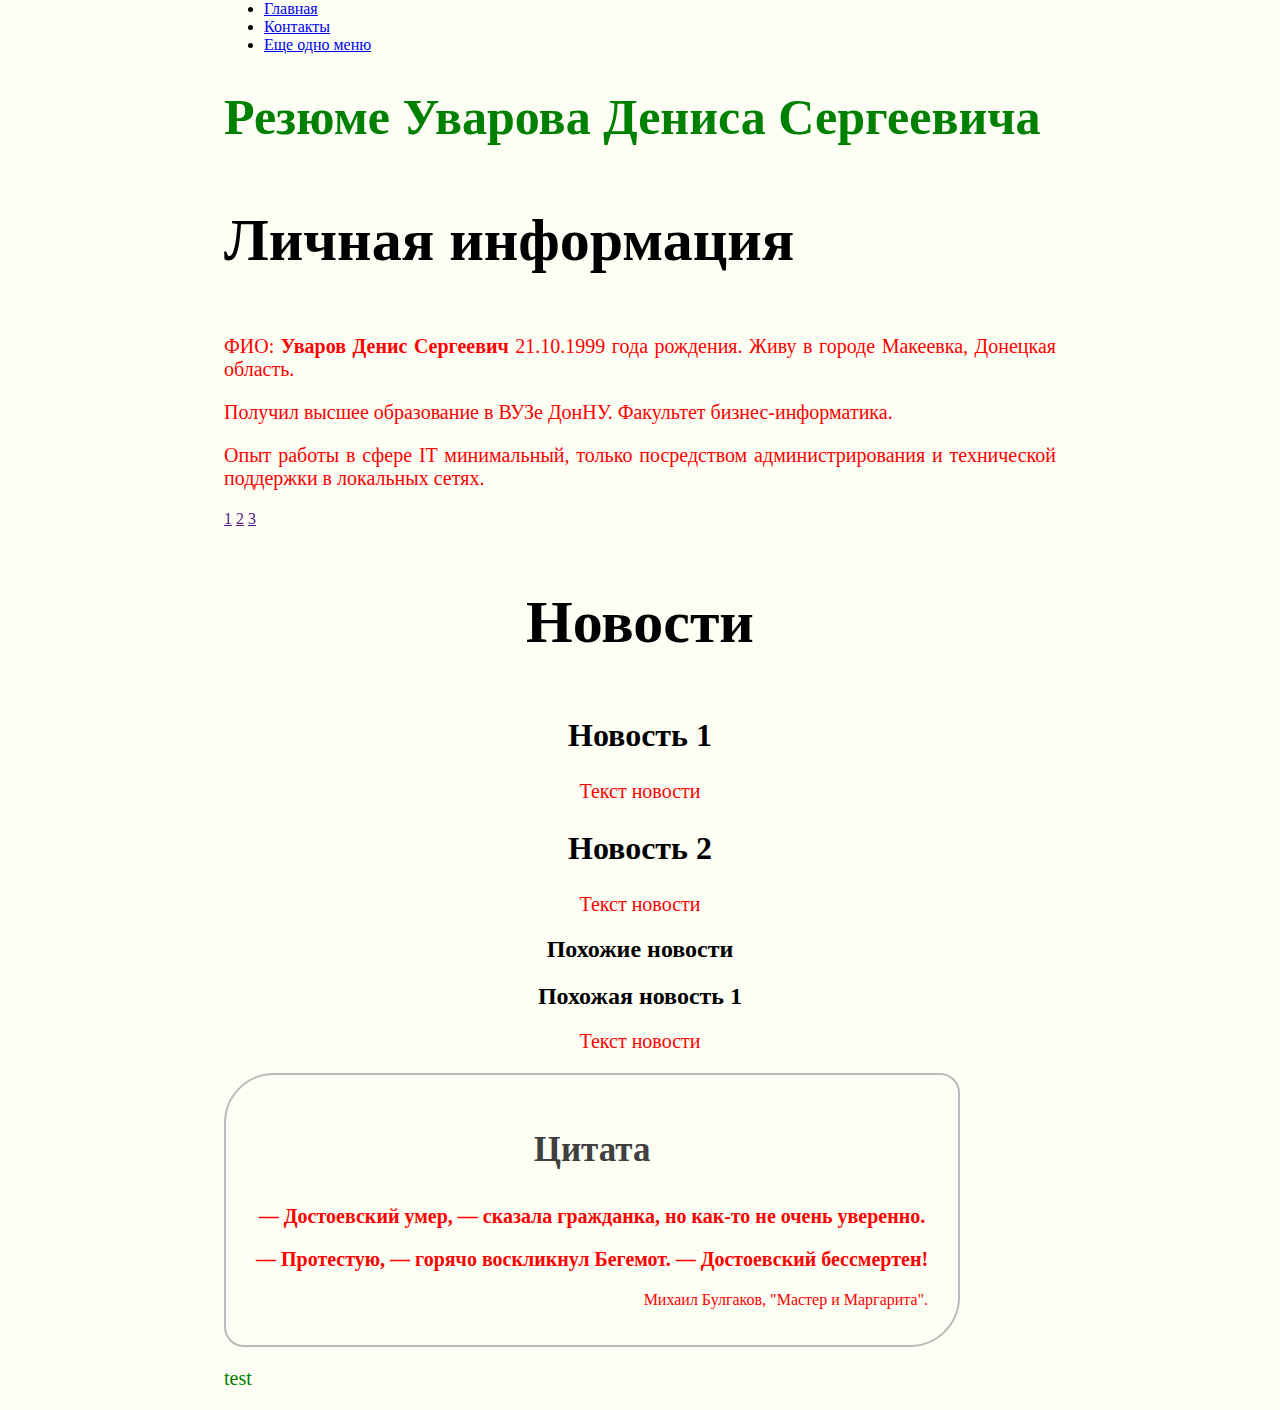
<file: index.html>
<html lang="en">
<head>
	<meta charset="UTF-8">
	<meta name="viewport" content="width=device-width, initial-scale=1.0">
	<title>Document</title>
	<link rel="stylesheet" type="text/css" href="https://juniorsing1.github.io/jnuiorsing1.github.io/style.css">
</head>
<body class="main">
	<nav>
		<ul>
			<li><a href="/menu">Главная</a></li>
			<li><a href="/menu">Контакты</a></li>
			<li><a href="/menu">Еще одно меню</a></li>
		</ul>
	</nav>
	<h1 class="title-big">Резюме Уварова Дениса Сергеевича</h1>
	<main class="content">	
		<h3>Личная информация</h3>		
		<p>ФИО: <b>Уваров Денис Сергеевич </b>  21.10.1999 года рождения. Живу в городе Макеевка, Донецкая область.</p>
		<p>Получил высшее образование в ВУЗе ДонНУ. Факультет бизнес-информатика.</p>
		<p>Опыт работы в сфере IT минимальный, только посредством администрирования и технической поддержки в локальных сетях.</p>
	</main>
<aside>
	<a href="">1</a>
	<a href="">2</a>
	<a href="">3</a>
</aside>
<section class="news">
  <h3>Новости</h3>

  <article>
    <h2>Новость 1</h2>
    <p>Текст новости</p>
  </article>

  <article>
    <h2>Новость 2</h2>
    <p>Текст новости</p>
    <section>
      <h2>Похожие новости</h2>
      <article>
        <h2>Похожая новость 1</h2>
        <p>Текст новости</p>
      </article>
    </section>
  </article>
</section>
<section class="quote">
	<h3>Цитата</h3>
	<p>— Достоевский умер, — сказала гражданка, но как-то не очень уверенно.</p>
	<p>— Протестую, — горячо воскликнул Бегемот. — Достоевский бессмертен!</p>
	<p class="quote-author">Михаил Булгаков, "Мастер и Маргарита".</p>
</section>

<p class="test" id="test">test</p>
</body>
</html>
</file>
